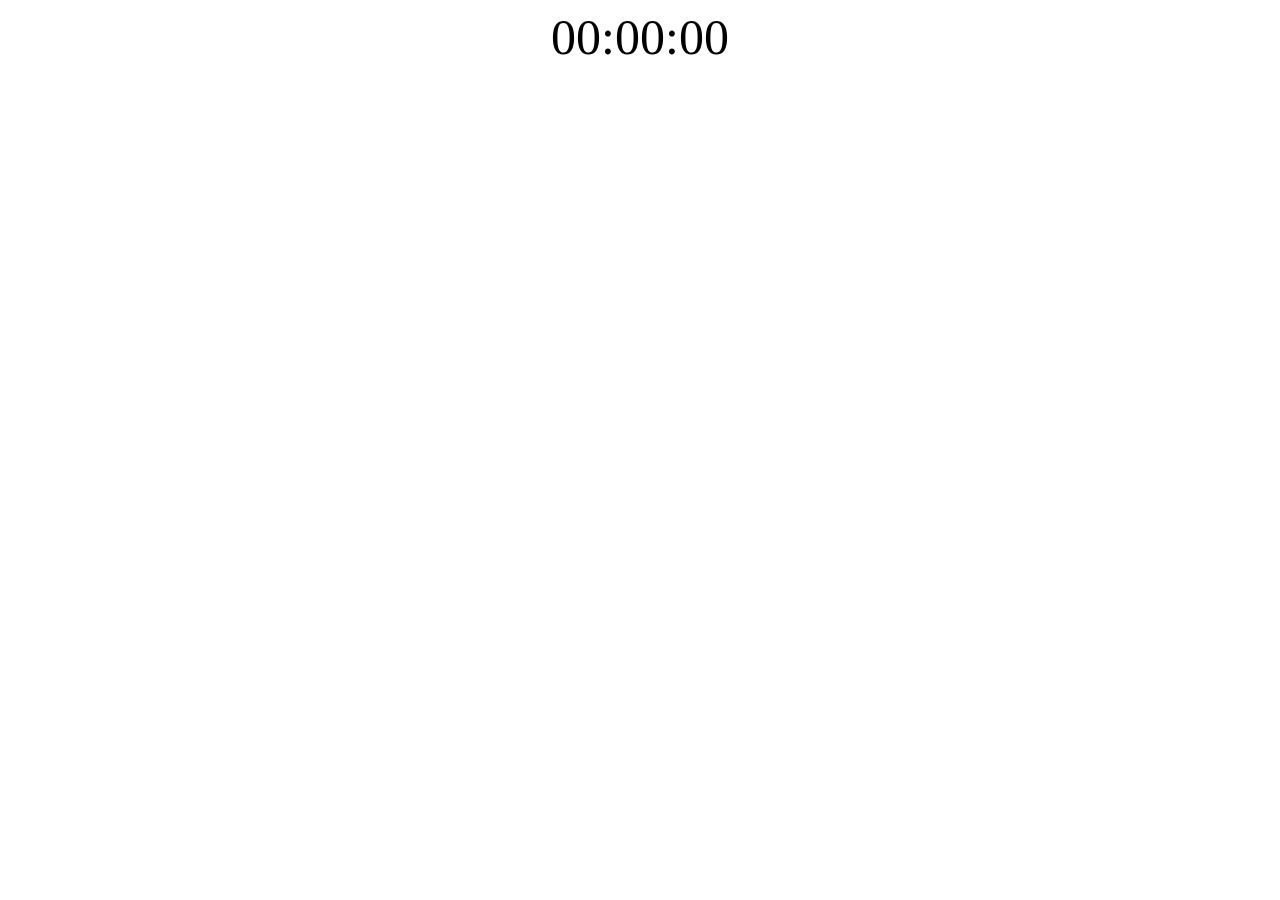
<file: clock/index.html>
<!DOCTYPE html>
<html>
    <head>
        <title>Clock</title>
        <script type="text/javascript" src="script.js"></script>
        <!-- <link type="text/css" rel="stylesheet" href="style.css"> -->
    </head>
    <body >
        <div id = "MyClock" class="clock" align = "center" style = "font-size: 50px;">
            <span> 00:00:00 </span>
        </div>
    </body>
</html>
</file>
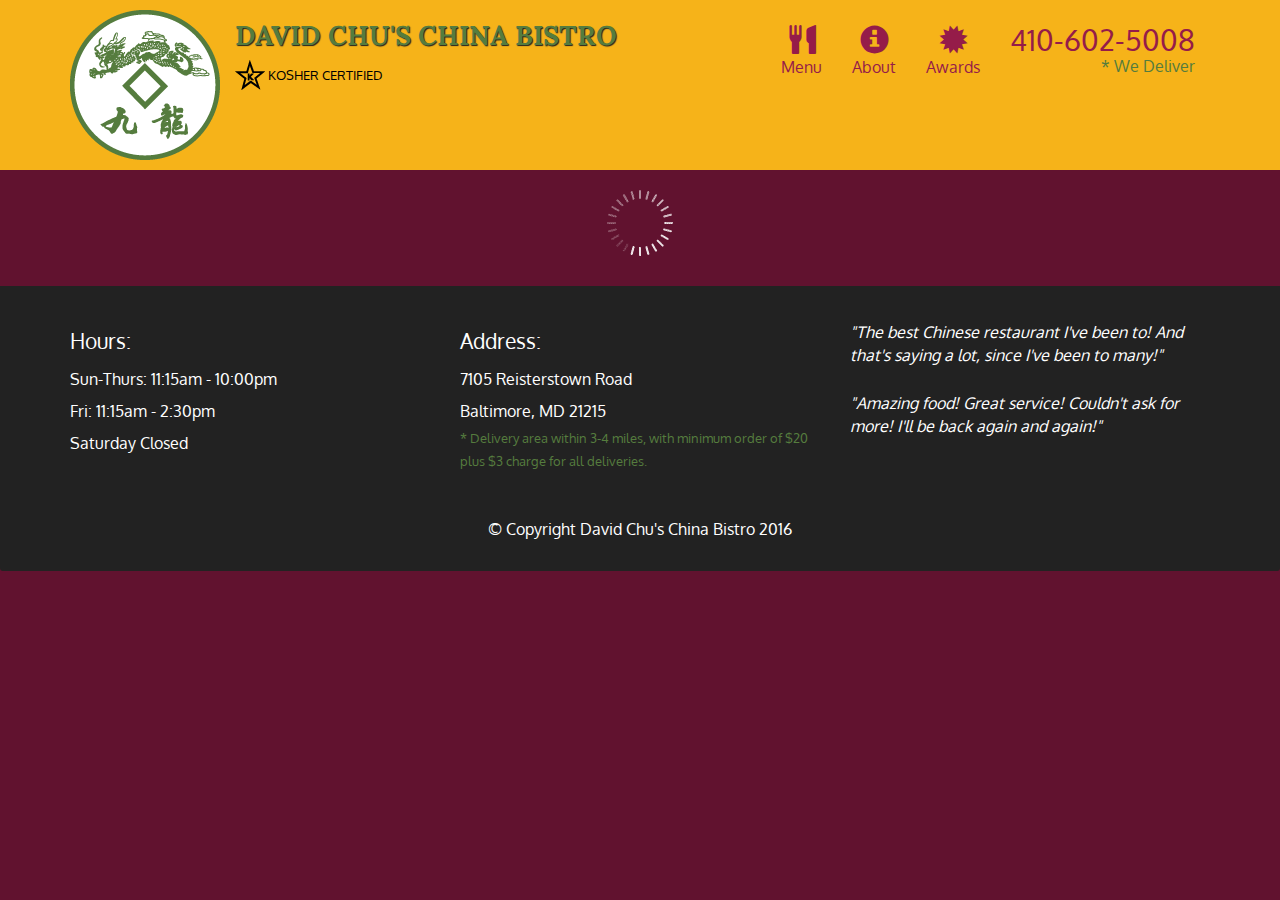
<file: docs/index.html>
<!doctype html>
<html lang="en">
  <head>
    <meta charset="utf-8">
    <meta http-equiv="X-UA-Compatible" content="IE=edge">
    <meta name="viewport" content="width=device-width, initial-scale=1">
    <title>David Chu's China Bistro</title>
    <link rel="stylesheet" href="css/bootstrap.min.css">
    <link rel="stylesheet" href="css/styles.css">
    <link href='https://fonts.googleapis.com/css?family=Oxygen:400,300,700' rel='stylesheet' type='text/css'>
    <link href='https://fonts.googleapis.com/css?family=Lora' rel='stylesheet' type='text/css'>
  </head>
<body>
  <header>
    <nav id="header-nav" class="navbar navbar-default">
      <div class="container">
        <div class="navbar-header">
          <a href="index.html" class="pull-left visible-md visible-lg">
            <div id="logo-img" alt="Logo image"></div>
          </a>

          <div class="navbar-brand">
            <a href="index.html"><h1>David Chu's China Bistro</h1></a>
            <p>
              <img src="images/star-k-logo.png" alt="Kosher certification">
              <span>Kosher Certified</span>
            </p>
          </div>

          <button id="navbarToggle" type="button" class="navbar-toggle collapsed" data-toggle="collapse" data-target="#collapsable-nav" aria-expanded="false">
            <span class="sr-only">Toggle navigation</span>
            <span class="icon-bar"></span>
            <span class="icon-bar"></span>
            <span class="icon-bar"></span>
          </button>
        </div>
        
        <div id="collapsable-nav" class="collapse navbar-collapse">
           <ul id="nav-list" class="nav navbar-nav navbar-right">
            <li id="navHomeButton" class="visible-xs active">
              <a href="index.html">
                <span class="glyphicon glyphicon-home"></span> Home</a>
            </li>
            <li id="navMenuButton">
              <a href="#" onclick="$dc.loadMenuCategories();">
                <span class="glyphicon glyphicon-cutlery"></span><br class="hidden-xs"> Menu</a>
            </li>
            <li>
              <a href="#">
                <span class="glyphicon glyphicon-info-sign"></span><br class="hidden-xs"> About</a>
            </li>
            <li>
              <a href="#">
                <span class="glyphicon glyphicon-certificate"></span><br class="hidden-xs"> Awards</a>
            </li>
            <li id="phone" class="hidden-xs">
              <a href="tel:410-602-5008">
                <span>410-602-5008</span></a><div>* We Deliver</div>
            </li>
          </ul><!-- #nav-list -->
        </div><!-- .collapse .navbar-collapse -->
      </div><!-- .container -->
    </nav><!-- #header-nav -->
  </header>

  <div id="call-btn" class="visible-xs">
    <a class="btn" href="tel:410-602-5008">
    <span class="glyphicon glyphicon-earphone"></span>
    410-602-5008
    </a>
  </div>
  <div id="xs-deliver" class="text-center visible-xs">* We Deliver</div>

  <div id="main-content" class="container"></div>

  <footer class="panel-footer">
    <div class="container">
      <div class="row">
        <section id="hours" class="col-sm-4">
          <span>Hours:</span><br>
          Sun-Thurs: 11:15am - 10:00pm<br>
          Fri: 11:15am - 2:30pm<br>
          Saturday Closed
          <hr class="visible-xs">
        </section>
        <section id="address" class="col-sm-4">
          <span>Address:</span><br>
          7105 Reisterstown Road<br>
          Baltimore, MD 21215
          <p>* Delivery area within 3-4 miles, with minimum order of $20 plus $3 charge for all deliveries.</p>
          <hr class="visible-xs">
        </section>
        <section id="testimonials" class="col-sm-4">
          <p>"The best Chinese restaurant I've been to! And that's saying a lot, since I've been to many!"</p>
          <p>"Amazing food! Great service! Couldn't ask for more! I'll be back again and again!"</p>
        </section>
      </div>
      <div class="text-center">&copy; Copyright David Chu's China Bistro 2016</div>
    </div>
  </footer>

  <!-- jQuery (Bootstrap JS plugins depend on it) -->
  <script src="js/jquery-2.1.4.min.js"></script>
  <script src="js/bootstrap.min.js"></script>
  <script src="js/ajax-utils.js"></script>
  <script src="js/script.js"></script>
</body>
</html>
</file>
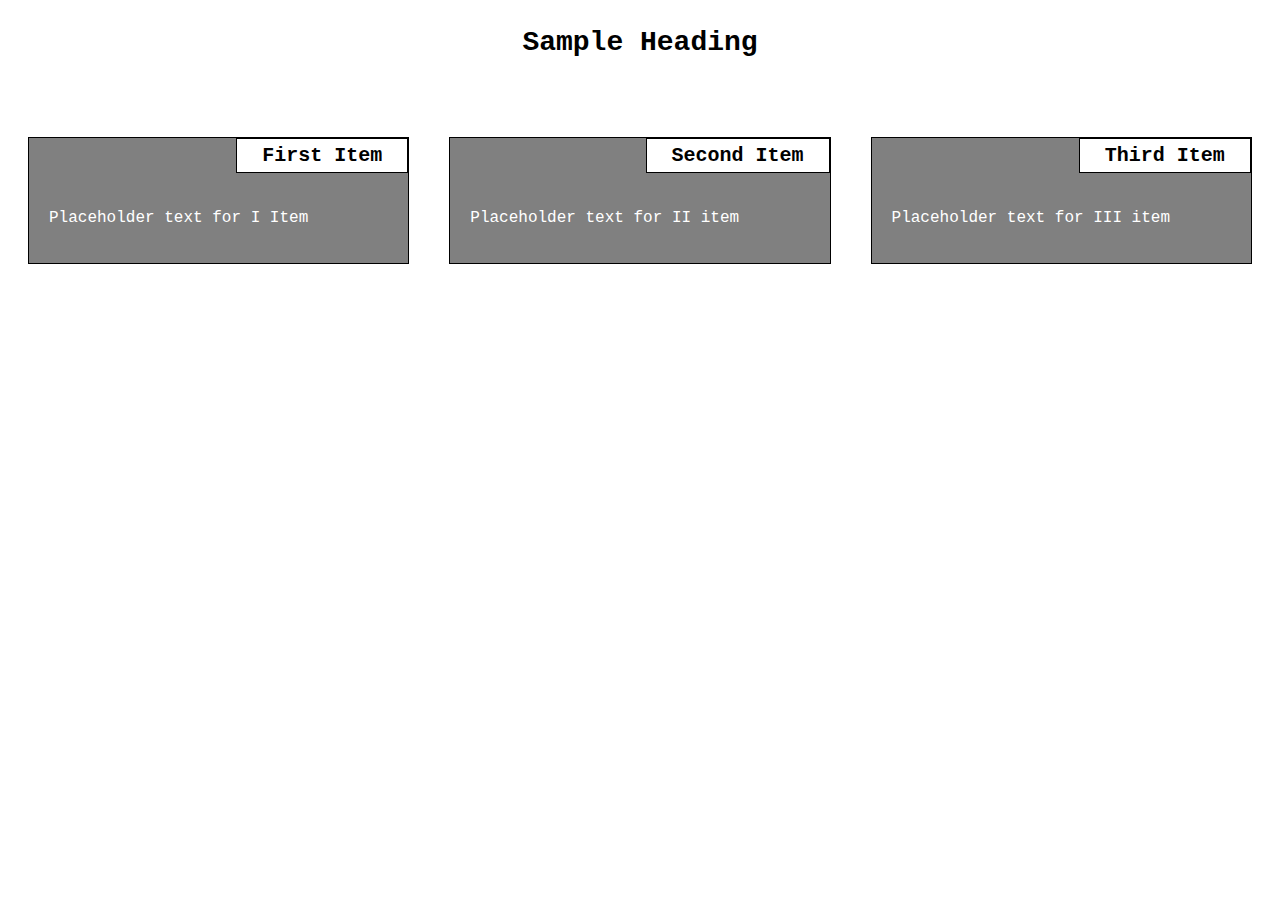
<file: module2/index.html>
<!DOCTYPE html>
<html lang="en">


<head>
    <meta charset="UTF-8">
    <link rel="stylesheet" type="text/css" href="css/styles.css">
    <meta name="viewport" content="width=device-width, initial-scale=1">
    <title>Module 2</title>

</head>


<body>

<h1 class="heading row"> Sample Heading </h1>


<div class="row">
   
    <div class="col-lg-4 col-md-6 col-sm-12"> 
        <section class="content">
                <h2 class = "SecTitle"> First Item </h2>
                <p class = "SecText">Placeholder text for I Item </p>
        </section>
    </div>
   
    <div class="col-lg-4 col-md-6 col-sm-12">
        <section class="content">
                <h2 class = "SecTitle"> Second Item </h2>
                <p class = "SecText">Placeholder text for II item</p>
       </section>
    </div>
   
    <div class="col-lg-4 col-md-12 col-sm-12">
        <section class="content">
                <h2 class = "SecTitle"> Third Item </h2>
                <p class = "SecText">Placeholder text for III item </p>
        </section>
    </div>
</div>

</body>

</html>
</file>
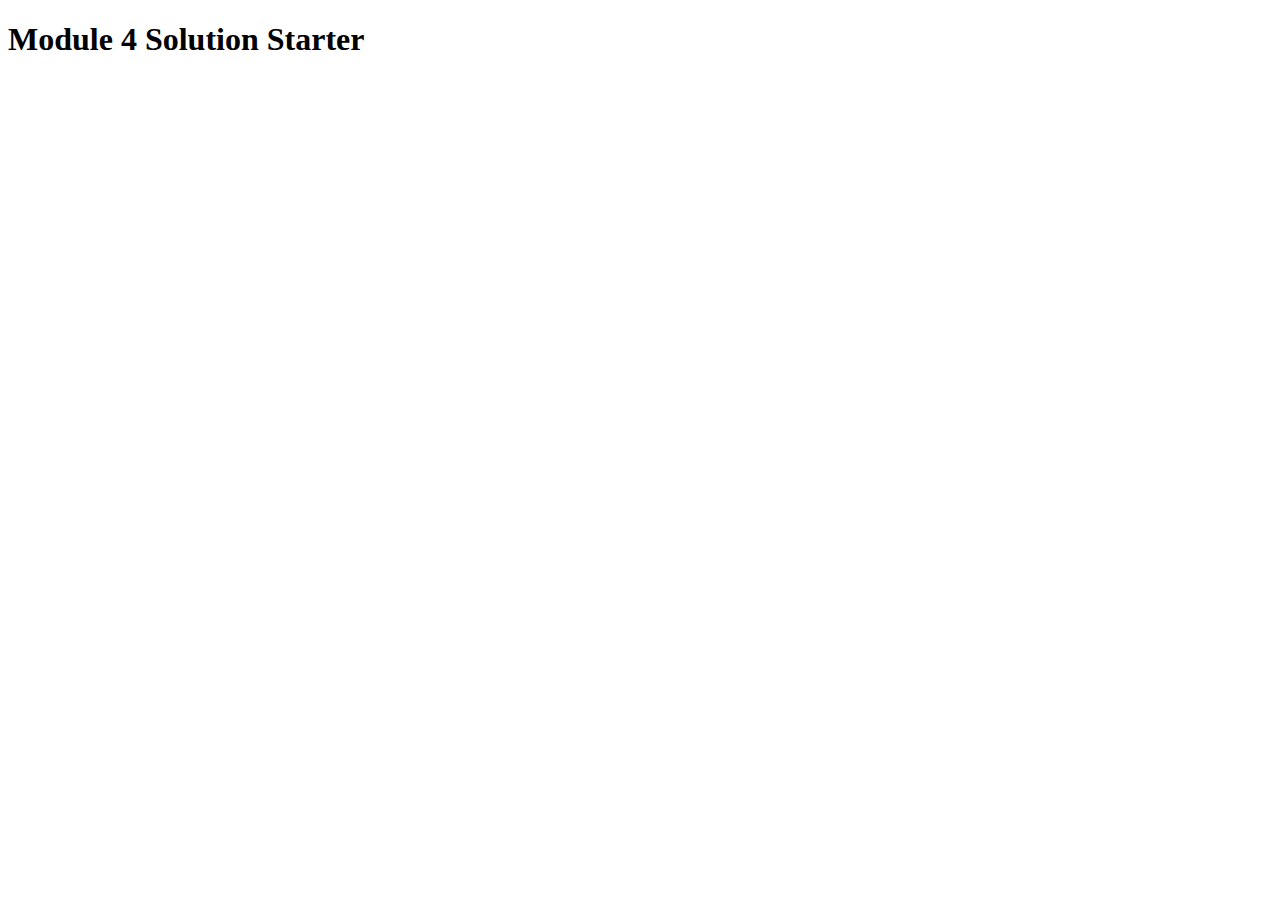
<file: module4/index.html>
<!DOCTYPE html>
<html>
<head>
  <meta charset="utf-8">
  <title>Module 4 Solution Starter</title>
  <script>
    var names = []; // DO NOT REMOVE
  </script>
  <script src="SpeakHello.js"></script>
  <script src="SpeakGoodBye.js"></script>
  <script src="script.js"></script>
</head>
<body>
  <h1>Module 4 Solution Starter</h1>
</body>
</html>
</file>
<file: clock/style.css>
*{
    margin:0;
    padding:0;
    font-family:sans-serif;
    font-size:36px;
}

.clock{
    text-align:center;
    width:auto;
    height:auto;
}
</file>
<file: docs/css/styles.css>
body {
  font-size: 16px;
  color: #fff;
  background-color: #61122f;
  font-family: 'Oxygen', sans-serif;
}

/** HEADER **/
#header-nav {
  background-color: #f6b319;
  border-radius: 0;
  border: 0;
}

#logo-img {
  background: url('../images/restaurant-logo_large.png') no-repeat;
  width: 150px;
  height: 150px;
  margin: 10px 15px 10px 0;
}

.navbar-brand {
  padding-top: 25px;
}
.navbar-brand h1 { /* Restaurant name */
  font-family: 'Lora', serif;
  color: #557c3e;
  font-size: 1.5em;
  text-transform: uppercase;
  font-weight: bold;
  text-shadow: 1px 1px 1px #222;
  margin-top: 0;
  margin-bottom: 0;
  line-height: .75;
}
.navbar-brand a:hover, .navbar-brand a:focus {
  text-decoration: none;
}
.navbar-brand p { /* Kosher cert */
  color: #000;
  text-transform: uppercase;
  font-size: .7em;
  margin-top: 15px;
}
.navbar-brand p span { /* Star-K */
  vertical-align: middle;
}

#nav-list {
  margin-top: 10px;
}
#nav-list a {
  color: #951C49;
  text-align: center;
}
#nav-list a:hover {
  background: #E7E7E7;
}
#nav-list a span {
  font-size: 1.8em;
}

#phone {
  margin-top: 5px;
}
#phone a { /* Phone number */
  text-align: right;
  padding-bottom: 0;
}
#phone div { /* We Deliver */
  color: #557c3e;
  text-align: right;
  padding-right: 15px;
}

.navbar-header button.navbar-toggle, .navbar-header .icon-bar {
  border: 1px solid #61122f;
}
.navbar-header button.navbar-toggle {
  clear: both;
  margin-top: -30px;
}
/* END HEADER */

/* FOOTER */
.panel-footer {
  margin-top: 30px;
  padding-top: 35px;
  padding-bottom: 30px;
  background-color: #222;
  border-top: 0;
}
.panel-footer div.row {
  margin-bottom: 35px;
}
#hours, #address {
  line-height: 2;
}
#hours > span, #address > span {
  font-size: 1.3em;
}
#address p {
  color: #557c3e;
  font-size: .8em;
  line-height: 1.8;
}
#testimonials {
  font-style: italic;
}
#testimonials p:nth-child(2) {
  margin-top: 25px;
}
/* END FOOTER */



/* HOME PAGE */
.container .jumbotron {
  box-shadow: 0 0 50px #3F0C1F;
  border: 2px solid #3F0C1F;
}

#menu-tile, #specials-tile, #map-tile {
  height: 250px;
  width: 100%;
  margin-bottom: 15px;
  position: relative;
  border: 2px solid #3F0C1F;
  overflow: hidden;
}
#menu-tile:hover, #specials-tile:hover, #map-tile:hover {
  box-shadow: 0 1px 5px 1px #cccccc;
}
#menu-tile {
  background: url('../images/menu-tile.jpg') no-repeat;
  background-position: center;
}
#specials-tile {
  background: url('../images/specials-tile.jpg') no-repeat;
  background-position: center;
}
#menu-tile span, #specials-tile span, #map-tile span {
  position: absolute;
  bottom: 0;
  right: 0;
  width: 100%;
  text-align: center;
  font-size: 1.6em;
  text-transform: uppercase;
  background-color: #000;
  color: #fff;
  opacity: .8;
}
/* END HOME PAGE */

/* MENU CATEGORIES PAGE */
.category-tile { 
  position: relative;
  border: 2px solid #3F0C1F;
  overflow: hidden;
  width: 200px;
  height: 200px;
  margin: 0 auto 15px;
}
.category-tile span {
  position: absolute;
  bottom: 0;
  right: 0;
  width: 100%;
  text-align: center;
  font-size: 1.2em;
  text-transform: uppercase;
  background-color: #000;
  color: #fff;
  opacity: .8;
}
.category-tile:hover {
  box-shadow: 0 1px 5px 1px #cccccc;
}

#menu-categories-title + div {
  margin-bottom: 50px;
}
/* END MENU CATEGORIES PAGE */

/* SINGLE CATEGORY PAGE */
.menu-item-tile {
  margin-bottom: 25px;
}
.menu-item-tile hr {
  width: 80%;
}
.menu-item-tile .menu-item-price {
  font-size: 1.1em;
  text-align: right;
  margin-top: -15px;
  margin-right: -15px;
}
.menu-item-tile .menu-item-price span {
  font-size: .6em;
}
.menu-item-photo {
  position: relative;
  border: 2px solid #3F0C1F; 
  overflow: hidden;
  padding: 0;
  margin-right: -15px;
  margin-left: auto;
  margin-bottom: 20px;
  max-width: 250px;
}
.menu-item-photo div {
  position: absolute;
  bottom: 0;
  right: 0;
  width: 80px;
  background-color: #557c3e;
  text-align: center;
}
.menu-item-description {
  padding-right: 30px;
}
h3.menu-item-title {
  margin: 0 0 10px;
}
.menu-item-details {
  font-size: .9em;
  font-style: italic;
}
/* END SINGLE CATEGORY PAGE */


/********** Large devices only **********/
@media (min-width: 1200px) {
  .container .jumbotron {
    background: url('../images/jumbotron_1200.jpg') no-repeat;
    height: 675px;
  }
}

/********** Medium devices only **********/
@media (min-width: 992px) and (max-width: 1199px) {
  /* Header */
  #logo-img {
    background: url('../images/restaurant-logo_medium.png') no-repeat;
    width: 100px;
    height: 100px;
    margin: 5px 5px 5px 0;
  }
  /* End Header */

  /* Home Page */
  .container .jumbotron {
    background: url('../images/jumbotron_992.jpg') no-repeat;
    height: 558px;
  }
  /* End Home Page */
}

/********** Small devices only **********/
@media (min-width: 768px) and (max-width: 991px) {
  /* Home Page */
  .container .jumbotron {
    background: url('../images/jumbotron_768.jpg') no-repeat;
    height: 432px;
  }
  /* End Home Page */
}

/********** Extra small devices only **********/
@media (max-width: 767px) {
  /* Header */
  .navbar-brand {
    padding-top: 10px;
    height: 80px;
  }
  .navbar-brand h1 { /* Restaurant name */
    padding-top: 10px;
    font-size: 5vw; /* 1vw = 1% of viewport width */
  }
  .navbar-brand p { /* Kosher cert */
    font-size: .6em;
    margin-top: 12px;
  }
  .navbar-brand p img { /* Star-K */
    height: 20px;
  }

  #collapsable-nav a { /* Collapsed nav menu text */
    font-size: 1.2em;
  }
  #collapsable-nav a span { /* Collapsed nav menu glyph */
    font-size: 1em;
    margin-right: 5px;
  }

  #call-btn > a {
    font-size: 1.5em;
    display: block;
    margin: 0 20px;
    padding: 10px;
    border: 2px solid #fff;
    background-color: #f6b319;
    color: #951c49;
  }
  #xs-deliver {
    margin-top: 5px;
    font-size: .7em;
    letter-spacing: .1em;
    text-transform: uppercase;
  }
  /* End Header */

  /* Footer */
  .panel-footer section {
    margin-bottom: 30px;
    text-align: center;
  }
  .panel-footer section:nth-child(3) {
    margin-bottom: 0; /* margin already exists on the whole row */
  }
  .panel-footer section hr {
    width: 50%;
  }
  /* End Footer */

  /* Home Page */
  .container .jumbotron {
    margin-top: 30px;
    padding: 0;
  }
  #menu-tile, #specials-tile {
    width: 360px;
    margin: 0 auto 15px;
  }

  .menu-item-photo {
    margin-right: auto;
  }
  .menu-item-tile .menu-item-price {
    text-align: center;
  }
  .menu-item-description {
    text-align: center;;
  }
}


/********** Super extra small devices Only :-) (e.g., iPhone 4) **********/
@media (max-width: 479px) {
  /* Header */
  .navbar-brand h1 { /* Restaurant name */
    padding-top: 5px;
    font-size: 6vw;
  }
  /* End Header */
  
  /* Home page */
  #menu-tile, #specials-tile {
    width: 280px;
    margin: 0 auto 15px;
  }

  .col-xxs-12 {
    position: relative;
    min-height: 1px;
    padding-right: 15px;
    padding-left: 15px;
    float: left;
    width: 100%;
  }
}
</file>
<file: module2/css/styles.css>
*{
  box-sizing: border-box;
  font-family: 'Courier New', Courier, monospace; 
  overflow: auto;
}

.row {
    width: 100%;
  }

.heading{
    text-align: center;
    padding-bottom: 40px;
    font-size: 175%;
  }

.SecText{
    clear: right;
    color: white;
    padding: 20px;
  }
  
.SecTitle{
    float: right;
    border: 1px solid black;
    padding: 5px 25px 5px 25px;
    background-color: white;
    margin-top: 0;
    font-size: 125%;
  }

.content
  {
    background-color: gray;
    border: 1px solid black;
  }
  
  
  /********** Large devices only **********/
  /* for tablet  */
  
  
  @media (min-width: 768px) and (max-width: 991px) {
    .col-md-1, .col-md-2, .col-md-3, .col-md-4, .col-md-5, .col-md-6, .col-md-7, .col-md-8, .col-md-9, .col-md-10, .col-md-11, .col-md-12 {
      float: left;
      padding: 20px;
    }
    .col-md-1 {
      width: 8.33%;
    }
    .col-md-2 {
      width: 16.66%;
    }
    .col-md-3 {
      width: 25%;
    }
    .col-md-4 {
      width: 33.33%;
    }
    .col-md-5 {
      width: 41.66%;
    }
    .col-md-6 {
      width: 50%;
    }
    .col-md-7 {
      width: 58.33%;
    }
    .col-md-8 {
      width: 66.66%;
    }
    .col-md-9 {
      width: 75%;
    }
    .col-md-10 {
      width: 83.33%;
    }
    .col-md-11 {
      width: 91.66%;
    }
    .col-md-12 {
      width: 100%;
    }
  }

 
  /* for mobile version */
 

 @media (max-width: 767px) {
    .col-sm-1, .col-sm-2, .col-sm-3, .col-sm-4, .col-sm-5, .col-sm-6, .col-sm-7, .col-sm-8, .col-sm-9, .col-sm-10, .col-sm-11, .col-sm-12 {
      float: left;
      padding: 15px;
    }
    .col-sm-1 {
      width: 8.33%;
    }
    .col-sm-2 {
      width: 16.66%;
    }
    .col-sm-3 {
      width: 25%;
    }
    .col-sm-4 {
      width: 33.33%;
    }
    .col-sm-5 {
      width: 41.66%;
    }
    .col-sm-6 {
      width: 50%;
    }
    .col-sm-7 {
      width: 58.33%;
    }
    .col-sm-8 {
      width: 66.66%;
    }
    .col-sm-9 {
      width: 75%;
    }
    .col-sm-10 {
      width: 83.33%;
    }
    .col-sm-11 {
      width: 91.66%;
    }
    .col-sm-12 {
      width: 100%;
    }
  } 


  /* for desktop  */  


  @media (min-width: 992px) {
    .col-lg-1, .col-lg-2, .col-lg-3, .col-lg-4, .col-lg-5, .col-lg-6, .col-lg-7, .col-lg-8, .col-lg-9, .col-lg-10, .col-lg-11, .col-lg-12 {
      float: left;
      padding: 20px;
    }
    .col-lg-1 {
      width: 8.33%;
    }
    .col-lg-2 {
      width: 16.66%;
    }
    .col-lg-3 {
      width: 25%;
    }
    .col-lg-4 {
      width: 33.33%;
    }
    .col-lg-5 {
      width: 41.66%;
    }
    .col-lg-6 {
      width: 50%;
    }
    .col-lg-7 {
      width: 58.33%;
    }
    .col-lg-8 {
      width: 66.66%;
    }
    .col-lg-9 {
      width: 75%;
    }
    .col-lg-10 {
      width: 83.33%;
    }
    .col-lg-11 {
      width: 91.66%;
    }
    .col-lg-12 {
      width: 100%;
    }
  }
</file>
